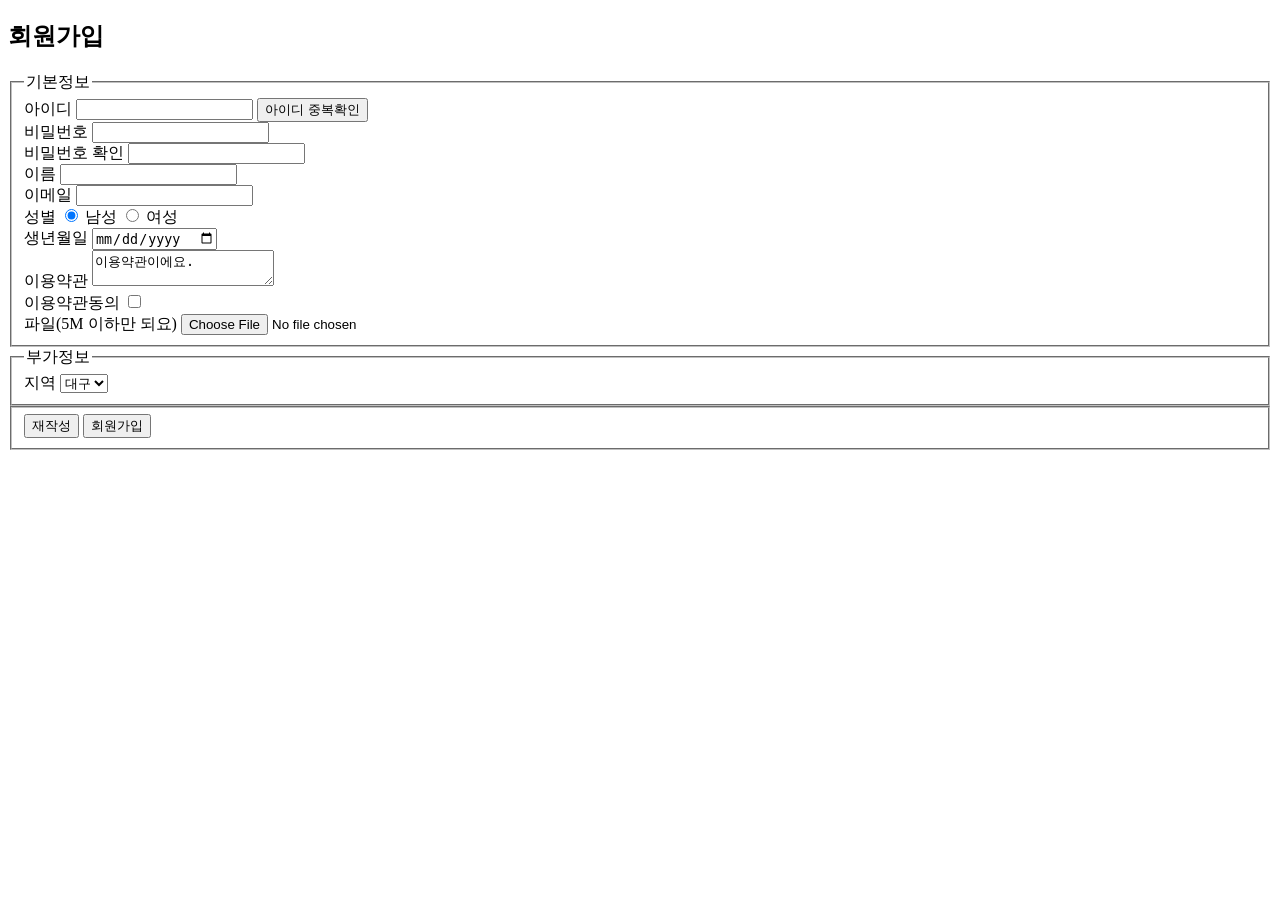
<file: public/form.html>
<!DOCTYPE html>
<html lang="ko">
  <head>
    <meta charset="UTF-8" />
    <meta name="viewport" content="width=device-width, initial-scale=1.0" />
    <title>회원가입</title>
  </head>
  <body>
    <div class="join_form">
      <h2>회원가입</h2>
      <form action="member_join.jsp" method="post">
        <!-- 기본정보 -->
        <fieldset>
          <legend>기본정보</legend>
          <label for="userid">아이디</label>
          <input
            type="text"
            id="userid"
            name="userid"
            minlength="8"
            maxlength="16"
            required
          />
          <button>아이디 중복확인</button>
          <br />

          <label for="pass">비밀번호</label>
          <input
            id="pass"
            name="pass"
            type="password"
            minlength="8"
            maxlength="16"
            required
          />
          <br />
          <label for="pass2">비밀번호 확인</label>
          <input
            id="pass2"
            type="password"
            minlength="8"
            maxlength="16"
            required
          />
          <br />
          <label>이름</label>
          <input type="text" name="name" required />
          <br />
          <label>이메일</label>
          <input type="email" name="name" required />
          <br />
          <label>성별</label>
          <input type="radio" name="gender" value="male" checked /> 남성
          <input type="radio" name="gender" value="female" /> 여성
          <br />
          <label>생년월일</label>
          <input type="date" name="birthday" />
          <br />
          <label>이용약관</label>
          <textarea>이용약관이에요.</textarea>
          <br />
          <label>이용약관동의</label>
          <input type="checkbox" name="agree" />

          <br />
          <label>파일(5M 이하만 되요)</label>
          <input type="file" name="file" />
        </fieldset>
        <!-- 부가정보 -->
        <fieldset>
          <legend>부가정보</legend>
          <label>지역</label>
          <select name="city">
            <option value="dg">대구</option>
            <option value="se">서울</option>
          </select>
        </fieldset>
        <!-- 버튼 -->
        <fieldset>
          <input type="reset" value="재작성" />
          <input type="submit" value="회원가입" />
        </fieldset>
      </form>
    </div>
  </body>
</html>
</file>
